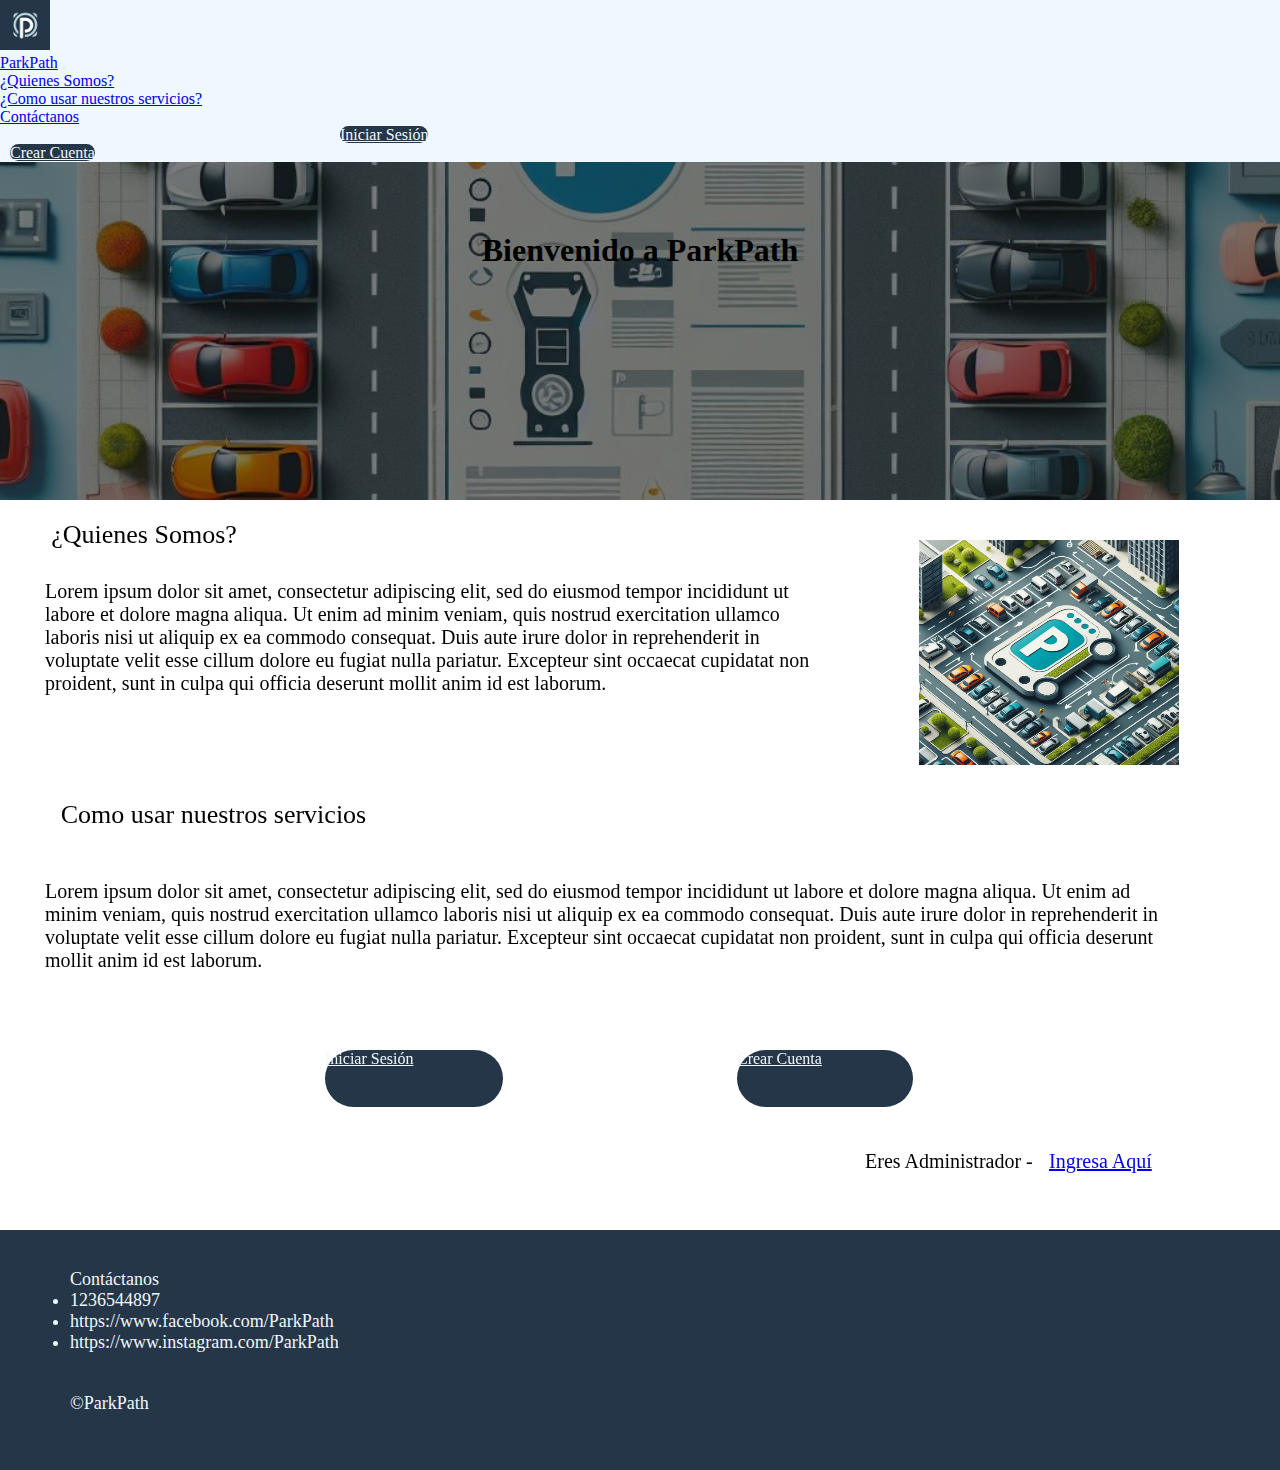
<file: index.html>
<!DOCTYPE html>
<html lang="es">
<head>
    <meta charset="UTF-8">
    <meta name="viewport" content="width=device-width, initial-scale=1.0">
    <title>ParkPath</title>
    <link href="https://cdn.jsdelivr.net/npm/bootstrap@5.3.2/dist/css/bootstrap.min.css" rel="stylesheet" integrity="sha384-T3c6CoIi6uLrA9TneNEoa7RxnatzjcDSCmG1MXxSR1GAsXEV/Dwwykc2MPK8M2HN" crossorigin="anonymous">
    <link rel="stylesheet" href="./assets/css/styles.css">
</head>
<body>
    <!------------------------------Nav Bar ----------------------------------->  
    <div class="Navbar">

        <nav class="navbar navbar-expand-lg bg-body-tertiary">
            <div class="container-fluid">
                <div class="marca">
                    <img src="./assets/dist/img/logo.jfif" class="Logo" alt="Logo ParkPath">
                </div>   
                <a class="navbar-brand" href="./index.html">ParkPath</a>
                <button class="navbar-toggler" type="button" data-bs-toggle="collapse" data-bs-target="#navbarNav" aria-controls="navbarNav" aria-expanded="false" aria-label="Toggle navigation">
                    <span class="navbar-toggler-icon"></span>
                </button>
                <div class="collapse navbar-collapse" id="navbarNav">
                    <ul class="navbar-nav">
                    <li class="nav-item">
                        <a class="nav-link active" aria-current="page" href="#¿Quienes">¿Quienes Somos?</a>
                    </li>
                    <li class="nav-item">
                        <a class="nav-link" href="#servicios">¿Como usar nuestros servicios?</a>
                    </li>
                    <li class="nav-item">
                        <a class="nav-link" href="#contactanos">Contáctanos</a>
                    </li>
                    <li>
                        <a id="buton" class="btn btn-primary" href="./pages/iniciarsesion.html" role="button">Iniciar Sesión</a>

                    </li>
                    <li>
                        <a id="buton2" class="btn btn-primary" href="./views/registrarClientes.html" role="button">Crear Cuenta</a>                    
                    </li>
                    </ul>
                </div>
            </div>
        </nav>
    </div>
 <!-------------------------------------------Banner------------------------------------------>
    <section id="hero"> 
        <h1>Bienvenido a ParkPath</h1>
    </section>
<!-------------------------------------QUIENES SOMOS--------------------------------->
    <section id="¿Quienes">
        <div class="titulo">¿Quienes Somos?</div>
        <div class="texto">Lorem ipsum dolor sit amet, consectetur adipiscing elit, sed do eiusmod tempor incididunt ut labore et dolore magna aliqua. Ut enim ad minim veniam, quis nostrud exercitation ullamco laboris 
            nisi ut aliquip ex ea commodo consequat. Duis aute irure dolor in reprehenderit in voluptate velit esse cillum dolore eu fugiat nulla pariatur. Excepteur sint occaecat cupidatat non proident, sunt in culpa qui officia deserunt mollit anim id est laborum.</div>
        <img class="imagenquien" src="./assets/dist/img/quienessomos.jfif" alt="¿Quienes somos?"/>
    </section>    
<!-----------------------------------------Servicios--------------------------------------->
    <section id="servicios">
        <div class="tituloc">Como usar nuestros servicios</div>
        <div class="textoc">Lorem ipsum dolor sit amet, consectetur adipiscing elit, sed do eiusmod tempor incididunt ut labore et dolore magna aliqua. Ut enim ad minim veniam, quis nostrud exercitation ullamco laboris nisi ut aliquip ex ea commodo consequat. Duis aute irure dolor in reprehenderit in voluptate velit esse 
            cillum dolore eu fugiat nulla pariatur. Excepteur sint occaecat cupidatat non proident, sunt in culpa qui officia deserunt mollit anim id est laborum.</div>
            <a id="opcion" class="btn btn-primary" href="./pages/iniciarsesion.html" role="button">Iniciar Sesión</a>
            <a id="opcionc" class="btn btn-primary" href="./views/registrarClientes.html" role="button">Crear Cuenta</a>                    </li>

        <div class="textos">Eres Administrador - </div>
        <div class="link">
            <a class="icon-link" href="./views/registrarAdministradores.html">
            Ingresa Aquí
            <svg class="bi" aria-hidden="true"> <use xlink:href="./views/registrarAdministradores.html"></use></svg>
          </a></div>
    </section>   
<!----------------------------------------Footer------------------------------------------------>        
    <footer class="footer" id="contactanos">
        <div class="tituloco">Contáctanos<br>
        <li>
            1236544897
        </li>
        <li>
            https://www.facebook.com/ParkPath
        </li>
        <li>
            https://www.instagram.com/ParkPath
        </li>
        </div>
        <p class="tituloco">&copy;ParkPath</p>
    </footer> 
</body>
    <script src="https://cdn.jsdelivr.net/npm/bootstrap@5.3.2/dist/js/bootstrap.bundle.min.js" integrity="sha384-C6RzsynM9kWDrMNeT87bh95OGNyZPhcTNXj1NW7RuBCsyN/o0jlpcV8Qyq46cDfL" crossorigin="anonymous"></script>
</html>
</file>
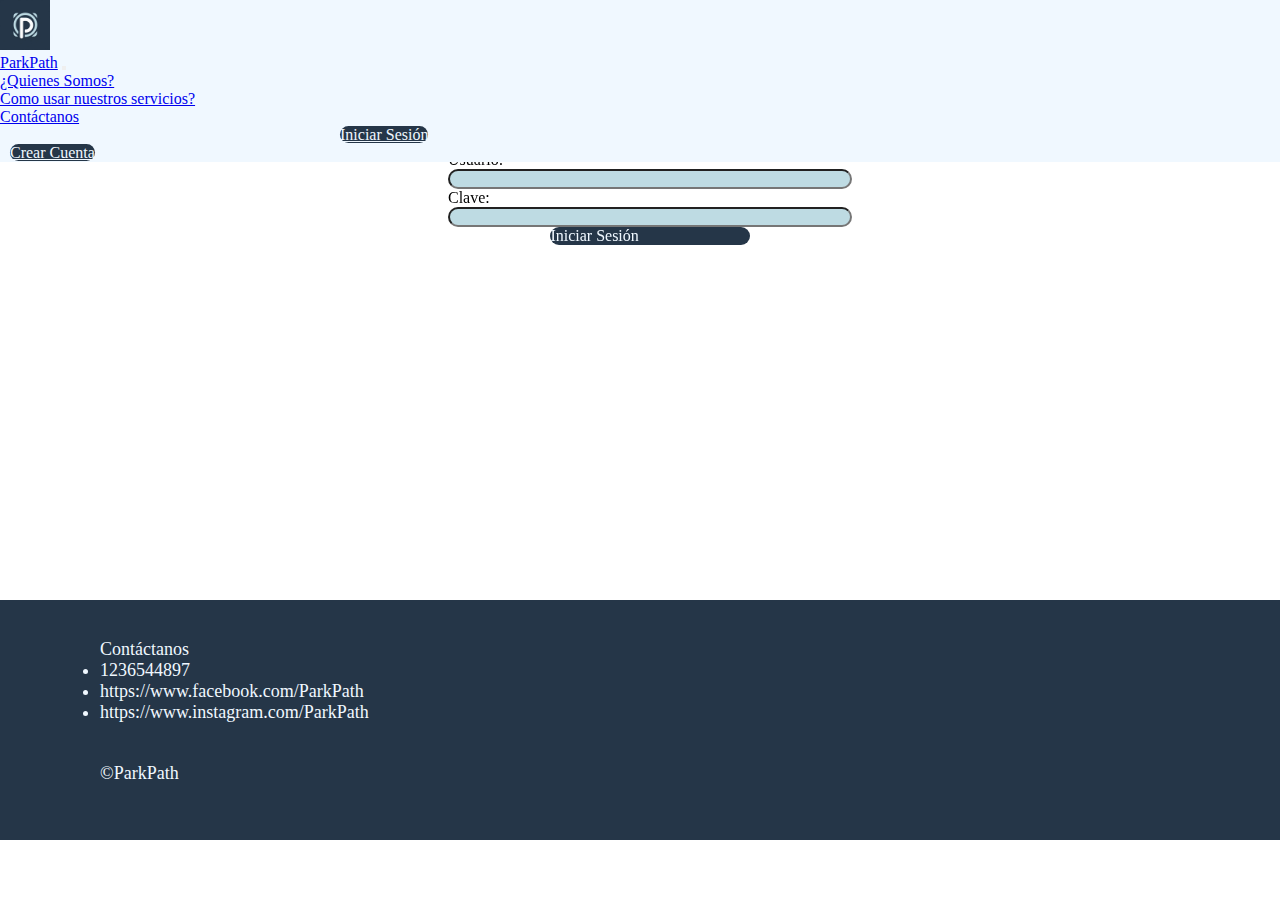
<file: pages/iniciarsesion.html>
<!DOCTYPE html>
<html lang="es">
<head>
    <meta charset="UTF-8">
    <meta name="viewport" content="width=device-width, initial-scale=1.0">
    <title>ParkPath</title>
    <link href="https://cdn.jsdelivr.net/npm/bootstrap@5.3.2/dist/css/bootstrap.min.css" rel="stylesheet" integrity="sha384-T3c6CoIi6uLrA9TneNEoa7RxnatzjcDSCmG1MXxSR1GAsXEV/Dwwykc2MPK8M2HN" crossorigin="anonymous">
    <link rel="stylesheet" href="../assets/css/styles.css">
</head>
<body>
    <!------------------------------Nav Bar ----------------------------------->  
    <div class="Navbar">

        <nav class="navbar navbar-expand-lg bg-body-tertiary">
            <div class="container-fluid">
                <div class="marca">
                    <img src="../assets/dist/img/logo.jfif" class="Logo" alt="Logo ParkPath">
                </div>   
                <a class="navbar-brand" href="../index.html">ParkPath</a>
                <button class="navbar-toggler" type="button" data-bs-toggle="collapse" data-bs-target="#navbarNav" aria-controls="navbarNav" aria-expanded="false" aria-label="Toggle navigation">
                    <span class="navbar-toggler-icon"></span>
                </button>
                <div class="collapse navbar-collapse" id="navbarNav">
                    <ul class="navbar-nav">
                    <li class="nav-item">
                        <a class="nav-link active" aria-current="page" href="../index.html">¿Quienes Somos?</a>
                    </li>
                    <li class="nav-item">
                        <a class="nav-link" href="../index.html">Como usar nuestros servicios?</a>
                    </li>
                    <li class="nav-item">
                        <a class="nav-link" href="../index.html">Contáctanos</a>
                    </li>
                    <li>
                        <a id="buton" class="btn btn-primary" href="./iniciarsesion.html" role="button">Iniciar Sesión</a>
                    </li>
                    <li>
                        <a id="buton2" class="btn btn-primary" href="../views/registrarClientes.html" role="button">Crear Cuenta</a>                    </li>
                    </li>
                    </ul>
                </div>
            </div>
        </nav>
    </div>

<!----------------------Formulario------------------------------------------------>

    <form action="../controllers/insertarClientes.php" method="POST"><p class="value">Iniciar Sesión</p><br>
            
        <label for="usuario">Usuario:</label><br>
        <input class="label"type="text" id="usuario" name="usuario" required><br>

        <label for="clave">Clave:</label><br>
        <input class="label" type="password" id="clave" name="clave" required><br>
        
<!---------------------Duda boton--------------------------------------------->
            <a  type="submit" class="boton" href="../pages/menuprincipal.html" role="button" style="text-decoration: none; justify-content: center; align-items: center;"><p class="inicio">Iniciar Sesión</p></a>                    </li>
    </form>



<!----------------------------------------Footer------------------------------------------------>        
    <footer id="footer2">
        <div class="tituloco">Contáctanos<br>
        <li>
            1236544897
        </li>
        <li>
            https://www.facebook.com/ParkPath
        </li>
        <li>
            https://www.instagram.com/ParkPath
        </li>
        </div>
        <p class="tituloco">&copy;ParkPath</p>
    </footer> 
</body>
    <script src="https://cdn.jsdelivr.net/npm/bootstrap@5.3.2/dist/js/bootstrap.bundle.min.js" integrity="sha384-C6RzsynM9kWDrMNeT87bh95OGNyZPhcTNXj1NW7RuBCsyN/o0jlpcV8Qyq46cDfL" crossorigin="anonymous"></script>
</html>
</file>
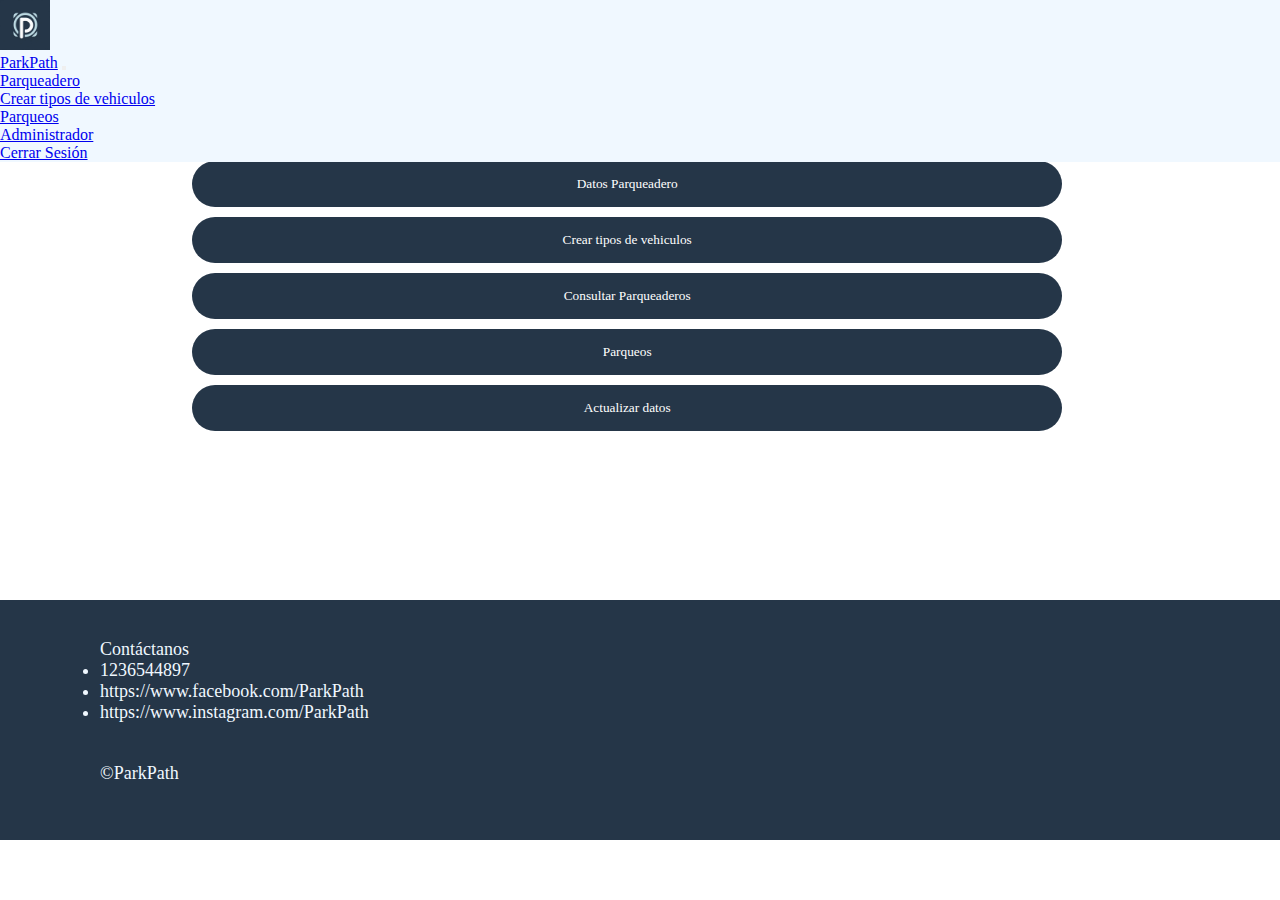
<file: pages/menupriadmin.html>
<!DOCTYPE html>
<html lang="es">
<head>
    <meta charset="UTF-8">
    <meta name="viewport" content="width=device-width, initial-scale=1.0">
    <title>ParkPath</title>
    <link href="https://cdn.jsdelivr.net/npm/bootstrap@5.3.2/dist/css/bootstrap.min.css" rel="stylesheet" integrity="sha384-T3c6CoIi6uLrA9TneNEoa7RxnatzjcDSCmG1MXxSR1GAsXEV/Dwwykc2MPK8M2HN" crossorigin="anonymous">
    <link rel="stylesheet" href="../assets/css/styles.css">
</head>
<body>
<!------------------------------Nav Bar ----------------------------------->  
<div class="Navbar">
    <nav class="navbar navbar-expand-lg bg-body-tertiary">
        <div class="container-fluid">
            <div class="marca">
                <img src="../assets/dist/img/logo.jfif" class="Logo" alt="Logo ParkPath">
            </div>   
            <a class="navbar-brand" href="../index.html">ParkPath</a>
            <button class="navbar-toggler" type="button" data-bs-toggle="collapse" data-bs-target="#navbarNav" aria-controls="navbarNav" aria-expanded="false" aria-label="Toggle navigation">
                <span class="navbar-toggler-icon"></span>
            </button>
            <div class="collapse navbar-collapse" id="navbarNav">
                <ul class="navbar-nav">
                    <li class="nav-item">
                        <a class="nav-link active" aria-current="page" href="../views/mostrarParqueaderos.php">Parqueadero</a>
                    </li>
                    <li class="nav-item">
                        <a class="nav-link" href="../views/registrarTipoVehiculos.html">Crear tipos de vehiculos</a>
                    </li>
                    <li class="nav-item">
                        <a class="nav-link" href="../views/registrarParqueos.php">Parqueos</a>
                    </li>
                </ul>
            </div>
            
            <!-- Contenedor para los elementos separados -->
            <div class="d-flex">
                <ul class="navbar-nav ms-auto">
                    <li class="nav-item">
                        <a class="nav-link" href="../views/mostrarAdministradores.php">Administrador</a>
                    </li>
                    <li class="nav-item">
                        <a class="nav-link" href="../index.html">Cerrar Sesión</a>
                    </li>
                </ul>
            </div>
            
            
        </div>
    </nav>
</div>
    

<!----------------------menu principal------------------------------------------------>
    <section class="menup">
        <p class="value">Menu Principal</p>
        <div class="menu">
            <button onclick="window.location.href='../views/mostrarParqueaderos.php'">Datos Parqueadero</button>
            <button onclick="window.location.href='../views/registrarTipoVehiculos.html'">Crear tipos de vehiculos</button>
            <button onclick="window.location.href='../views/mostrarParqueaderos.php'">Consultar Parqueaderos</button>
            <button onclick="location.href='../views/mostrarParqueos.php'">Parqueos</button>
            <button onclick="location.href='../views/mostrarAdministradores.php'">Actualizar datos</button>


          </div>
    </section>
<!----------------------------------------Footer------------------------------------------------>        
    <footer id="footer2">
        <div class="tituloco">Contáctanos<br>
        <li>
            1236544897
        </li>
        <li>
            https://www.facebook.com/ParkPath
        </li>
        <li>
            https://www.instagram.com/ParkPath
        </li>
        </div>
        <p class="tituloco">&copy;ParkPath</p>
    </footer> 
</body>
    <script src="https://cdn.jsdelivr.net/npm/bootstrap@5.3.2/dist/js/bootstrap.bundle.min.js" integrity="sha384-C6RzsynM9kWDrMNeT87bh95OGNyZPhcTNXj1NW7RuBCsyN/o0jlpcV8Qyq46cDfL" crossorigin="anonymous"></script>
</html>
</file>
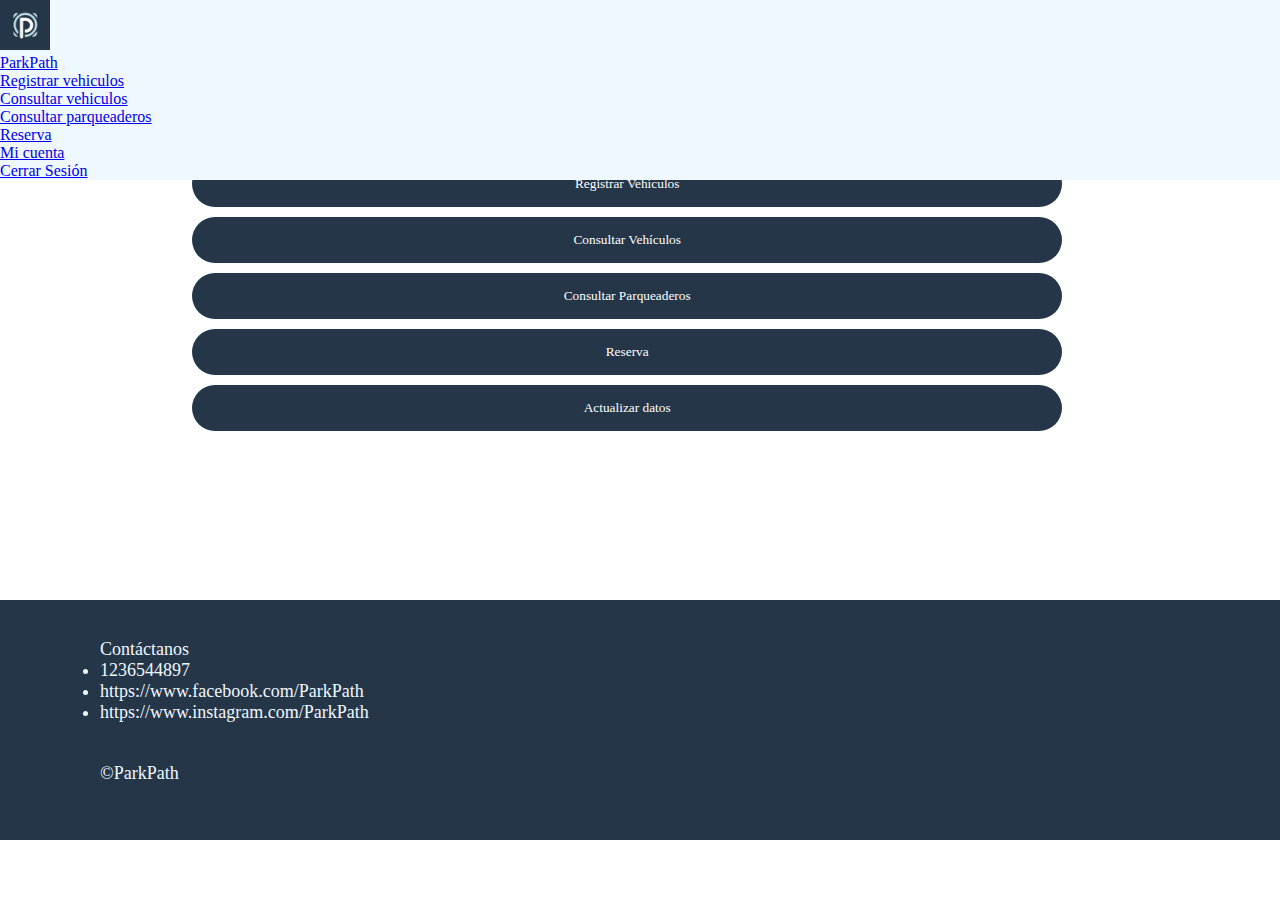
<file: pages/menuprincipal.html>
<!DOCTYPE html>
<html lang="es">
<head>
    <meta charset="UTF-8">
    <meta name="viewport" content="width=device-width, initial-scale=1.0">
    <title>ParkPath</title>
    <link href="https://cdn.jsdelivr.net/npm/bootstrap@5.3.2/dist/css/bootstrap.min.css" rel="stylesheet" integrity="sha384-T3c6CoIi6uLrA9TneNEoa7RxnatzjcDSCmG1MXxSR1GAsXEV/Dwwykc2MPK8M2HN" crossorigin="anonymous">
    <link rel="stylesheet" href="../assets/css/styles.css">
</head>
<body>
    <!------------------------------Nav Bar ----------------------------------->  
    <div class="Navbar">
        <nav class="navbar navbar-expand-lg bg-body-tertiary">
            <div class="container-fluid">
                <div class="marca">
                    <img src="../assets/dist/img/logo.jfif" class="Logo" alt="Logo ParkPath">
                </div>   
                <a class="navbar-brand" href="../index.html">ParkPath</a>
                <button class="navbar-toggler" type="button" data-bs-toggle="collapse" data-bs-target="#navbarNav" aria-controls="navbarNav" aria-expanded="false" aria-label="Toggle navigation">
                    <span class="navbar-toggler-icon"></span>
                </button>
                <div class="collapse navbar-collapse" id="navbarNav">
                    <ul class="navbar-nav">
                        <li class="nav-item">
                            <a class="nav-link active" aria-current="page" href="../views/registrarVehiculos.php">Registrar vehiculos</a>
                        </li>
                        <li class="nav-item">
                            <a class="nav-link" href="../views/mostrarVehiculos.php">Consultar vehiculos</a>
                        </li>
                        <li class="nav-item">
                            <a class="nav-link" href="../views/mostrarParqueaderos.php">Consultar parqueaderos</a>
                        </li>
                        <li class="nav-item">
                            <a class="nav-link active" aria-current="page" href="../views/registrarReservas.php">Reserva</a>
                        </li>
                    </ul>
                </div>
                
                <!-- Contenedor para los elementos separados -->
                <div class="d-flex">
                    <ul class="navbar-nav ms-auto">
                        <li class="nav-item">
                            <a class="nav-link" href="./actualizadatos.html">Mi cuenta</a>
                        </li>
                        <li class="nav-item">
                            <a class="nav-link" href="../index.html">Cerrar Sesión</a>
                        </li>
                    </ul>
                </div>
                
                
            </div>
        </nav>
    </div>
    

<!----------------------menu principal------------------------------------------------>
    <section class="menup">
        <p class="value">Menu Principal</p>
        <div class="menu">
            <button onclick="window.location.href='../views/registrarVehiculos.php'">Registrar Vehículos</button>
            <button onclick="window.location.href='../views/mostrarVehiculos.php'">Consultar Vehículos</button>
            <button onclick="window.location.href='../views/mostrarParqueaderos.php'">Consultar Parqueaderos</button>
            <button onclick="location.href='../views/registrarReservas.php'">Reserva</button>
            <button onclick="location.href='../views/mostrarClientes.php'">Actualizar datos</button>

            <!-- Agrega más botones según necesites -->
          </div>
    </section>
<!----------------------------------------Footer------------------------------------------------>        
    <footer id="footer2">
        <div class="tituloco">Contáctanos<br>
        <li>
            1236544897
        </li>
        <li>
            https://www.facebook.com/ParkPath
        </li>
        <li>
            https://www.instagram.com/ParkPath
        </li>
        </div>
        <p class="tituloco">&copy;ParkPath</p>
    </footer> 
</body>
    <script src="https://cdn.jsdelivr.net/npm/bootstrap@5.3.2/dist/js/bootstrap.bundle.min.js" integrity="sha384-C6RzsynM9kWDrMNeT87bh95OGNyZPhcTNXj1NW7RuBCsyN/o0jlpcV8Qyq46cDfL" crossorigin="anonymous"></script>
</html>
</file>
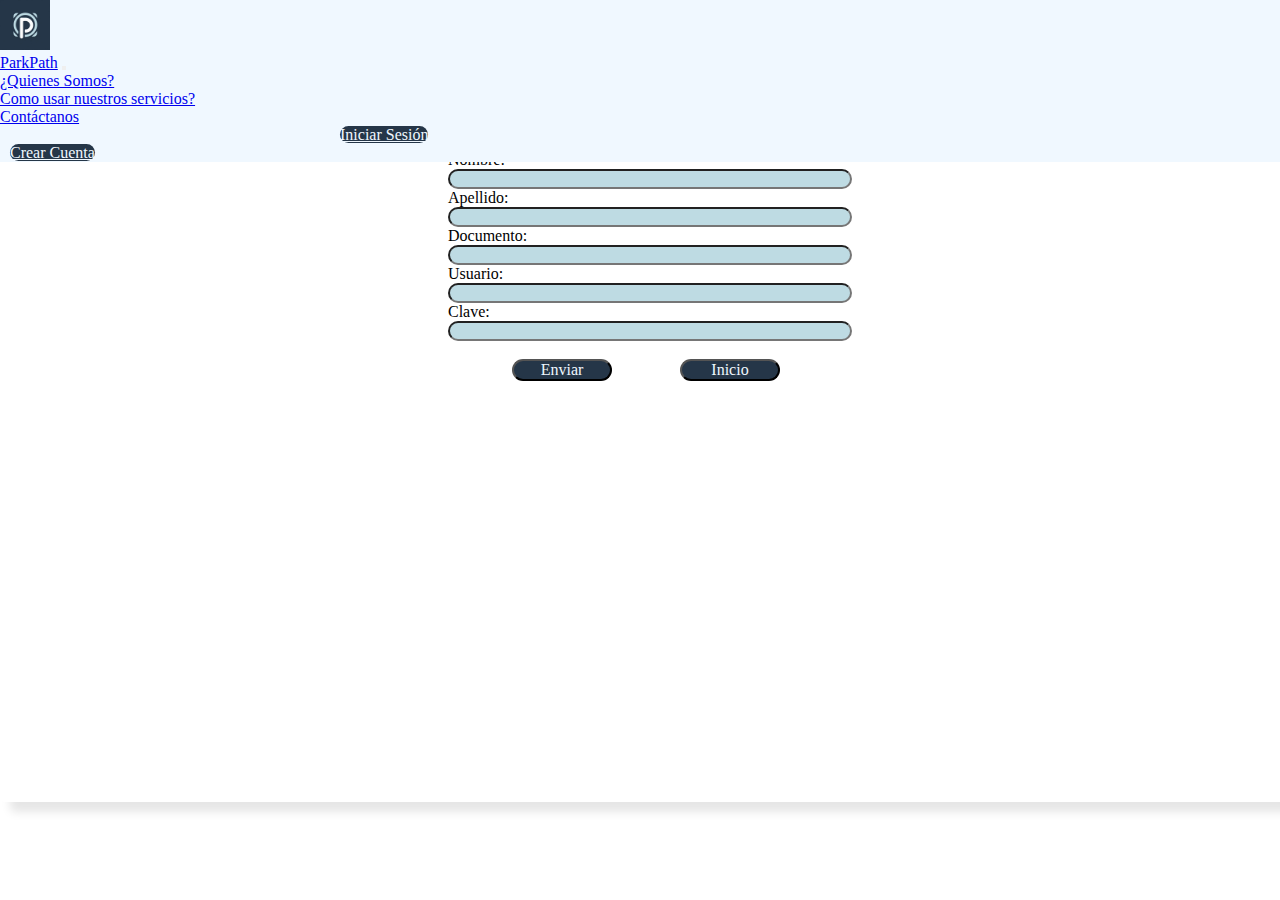
<file: views/registrarAdministradores.html>
<!DOCTYPE html>
<html lang="es">
<head>
    <meta charset="UTF-8">
    <meta name="viewport" content="width=device-width, initial-scale=1.0">
    <title>Formulario de Registro</title>
    <link href="https://cdn.jsdelivr.net/npm/bootstrap@5.3.2/dist/css/bootstrap.min.css" rel="stylesheet" integrity="sha384-T3c6CoIi6uLrA9TneNEoa7RxnatzjcDSCmG1MXxSR1GAsXEV/Dwwykc2MPK8M2HN" crossorigin="anonymous">
    <link rel="stylesheet" href="../assets/css/styles.css">
</head>
<body>
    <!------------------------------Nav Bar ----------------------------------->  
    <div class="Navbar">

        <nav class="navbar navbar-expand-lg bg-body-tertiary">
            <div class="container-fluid">
                <div class="marca">
                    <img src="../assets/dist/img/logo.jfif" class="Logo" alt="Logo ParkPath">
                </div>   
                <a class="navbar-brand" href="../index.html">ParkPath</a>
                <button class="navbar-toggler" type="button" data-bs-toggle="collapse" data-bs-target="#navbarNav" aria-controls="navbarNav" aria-expanded="false" aria-label="Toggle navigation">
                    <span class="navbar-toggler-icon"></span>
                </button>
                <div class="collapse navbar-collapse" id="navbarNav">
                    <ul class="navbar-nav">
                    <li class="nav-item">
                        <a class="nav-link active" aria-current="page" href="../index.html">¿Quienes Somos?</a>
                    </li>
                    <li class="nav-item">
                        <a class="nav-link" href="../index.html">Como usar nuestros servicios?</a>
                    </li>
                    <li class="nav-item">
                        <a class="nav-link" href="../index.html">Contáctanos</a>
                    </li>
                    <li>
                        <a id="buton" class="btn btn-primary" href="../pages/iniciarsesion.html" role="button">Iniciar Sesión</a>
                    </li>
                    <li>
                        <a id="buton2" class="btn btn-primary" href="./registrarClientes.html" role="button">Crear Cuenta</a>                    </li>
                    </li>
                    </ul>
                </div>
            </div>
        </nav>
    </div>

<form action="../controllers/insertarAdministradores.php" method="POST"><p class="value">Registro Administrador</p><br>
    <label for="nombre">Nombre:</label><br>
    <input class="label" type="text" id="nombre" name="nombre" required><br>

    <label for="apellido">Apellido:</label><br>
    <input class="label" type="text" id="apellido" name="apellido" required><br>

    <label for="documento">Documento:</label><br>
    <input class="label" type="text" id="documento" name="documento" required><br>

    <label for="usuario">Usuario:</label><br>
    <input class="label" type="email" id="usuario" name="usuario" required pattern="[a-zA-Z0-9._%+-]+@[a-zA-Z0-9.-]+\.[a-zA-Z]{2,}$"><br>

    <label for="clave">Clave:</label><br>
    <input class="label" type="password" id="clave" name="clave" required><br>

    <br><input class="btn" type="submit" value="Enviar">
    
    <button class="btn" onclick="window.location.href='../index.html'">Inicio</button>

</form>
</body>
</html>
</file>
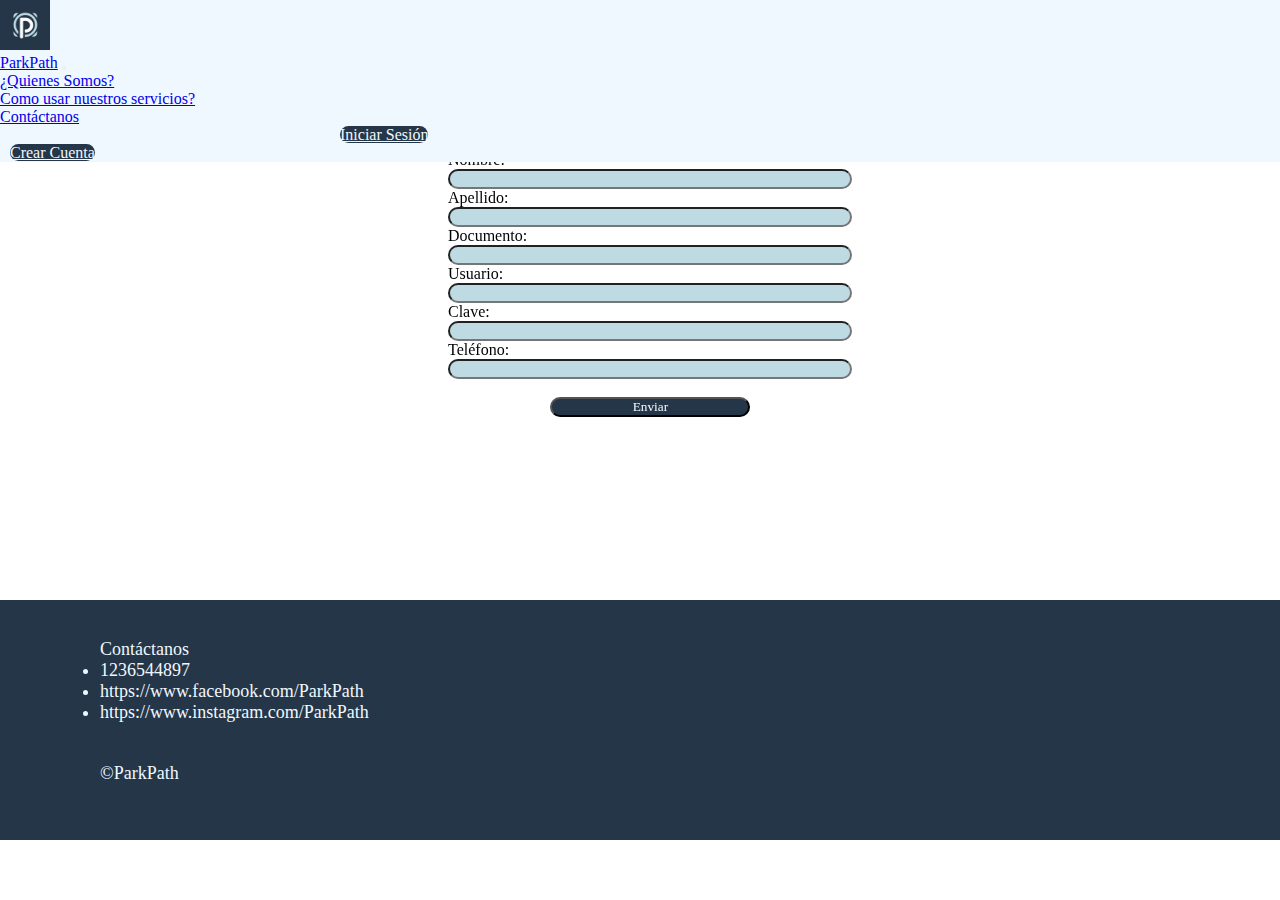
<file: views/registrarClientes.html>
<!DOCTYPE html>
<html lang="es">
<head>
    <meta charset="UTF-8">
    <meta name="viewport" content="width=device-width, initial-scale=1.0">
    <title>ParkPath</title>
    <link href="https://cdn.jsdelivr.net/npm/bootstrap@5.3.2/dist/css/bootstrap.min.css" rel="stylesheet" integrity="sha384-T3c6CoIi6uLrA9TneNEoa7RxnatzjcDSCmG1MXxSR1GAsXEV/Dwwykc2MPK8M2HN" crossorigin="anonymous">
    <link rel="stylesheet" href="../assets/css/styles.css">
</head>
<body>
    <!------------------------------Nav Bar ----------------------------------->  
    <div class="Navbar">

        <nav class="navbar navbar-expand-lg bg-body-tertiary">
            <div class="container-fluid">
                <div class="marca">
                    <img src="../assets/dist/img/logo.jfif" class="Logo" alt="Logo ParkPath">
                </div>   
                <a class="navbar-brand" href="../index.html">ParkPath</a>
                <button class="navbar-toggler" type="button" data-bs-toggle="collapse" data-bs-target="#navbarNav" aria-controls="navbarNav" aria-expanded="false" aria-label="Toggle navigation">
                    <span class="navbar-toggler-icon"></span>
                </button>
                <div class="collapse navbar-collapse" id="navbarNav">
                    <ul class="navbar-nav">
                    <li class="nav-item">
                        <a class="nav-link active" aria-current="page" href="../index.html">¿Quienes Somos?</a>
                    </li>
                    <li class="nav-item">
                        <a class="nav-link" href="../index.html">Como usar nuestros servicios?</a>
                    </li>
                    <li class="nav-item">
                        <a class="nav-link" href="../index.html">Contáctanos</a>
                    </li>
                    <li>
                        <a id="buton" class="btn btn-primary" href="../pages/iniciarsesion.html" role="button">Iniciar Sesión</a>
                    </li>
                    <li>
                        <a id="buton2" class="btn btn-primary" href="./registrarClientes.html" role="button">Crear Cuenta</a>                    </li>
                    </li>
                    </ul>
                </div>
            </div>
        </nav>
    </div>

<!----------------------Formulario------------------------------------------------>

    <form action="../controllers/insertarClientes.php" method="POST"><p class="value">Crear Cuenta</p><br>
            
            <label for="nombre">Nombre:</label><br>
            <input class="label" type="text" id="nombre" name="nombre" required><br>

            <label for="apellido">Apellido:</label><br>
            <input class="label" type="text" id="apellido" name="apellido" required><br>

            <label for="documento">Documento:</label><br>
            <input class="label" type="text" id="documento" name="documento" required><br>

            <label for="usuario">Usuario:</label><br>
            <input class="label"type="text" id="usuario" name="usuario" required><br>

            <label for="clave">Clave:</label><br>
            <input class="label" type="password" id="clave" name="clave" required><br>

            <label for="telefono">Teléfono:</label><br>
            <input class="label" type="tel" id="telefono" name="telefono" required><br><br>
<!-----------------------------------------Duda Boton original----------------------------->
            <input type="submit" class="boton" value="Enviar">
    </form>

<!----------------------------------------Footer------------------------------------------------>        
    <footer id="footer2">
        <div class="tituloco">Contáctanos<br>
        <li>
            1236544897
        </li>
        <li>
            https://www.facebook.com/ParkPath
        </li>
        <li>
            https://www.instagram.com/ParkPath
        </li>
        </div>
        <p class="tituloco">&copy;ParkPath</p>
    </footer> 
</body>
    <script src="https://cdn.jsdelivr.net/npm/bootstrap@5.3.2/dist/js/bootstrap.bundle.min.js" integrity="sha384-C6RzsynM9kWDrMNeT87bh95OGNyZPhcTNXj1NW7RuBCsyN/o0jlpcV8Qyq46cDfL" crossorigin="anonymous"></script>
</html>









<!-----------

<!DOCTYPE html>
<html lang="es">
<head>
    <meta charset="UTF-8">
    <meta name="viewport" content="width=device-width, initial-scale=1.0">
    <title>Formulario de Registro</title>
    <link rel="stylesheet" href="../assets/css/styles.css">
</head>
<body>

<h1>Formulario de Registro<br>Clientes</h1>

<form action="../controllers/insertarClientes.php" method="POST">
    <label for="nombre">Nombre:</label>
    <input type="text" id="nombre" name="nombre" required><br>

    <label for="apellido">Apellido:</label>
    <input type="text" id="apellido" name="apellido" required><br>

    <label for="documento">Documento:</label>
    <input type="text" id="documento" name="documento" required><br>

    <label for="usuario">Usuario:</label>
    <input type="email" id="usuario" name="usuario" required>

    <label for="clave">Clave:</label>
    <input type="password" id="clave" name="clave" required><br>

    <label for="telefono">Teléfono:</label>
    <input type="tel" id="telefono" name="telefono" required><br>

   

    <button class="inicio" onclick="window.location.href='../index.html'">Inicio</button>
</form>
</body>
</html>

















--->
</file>
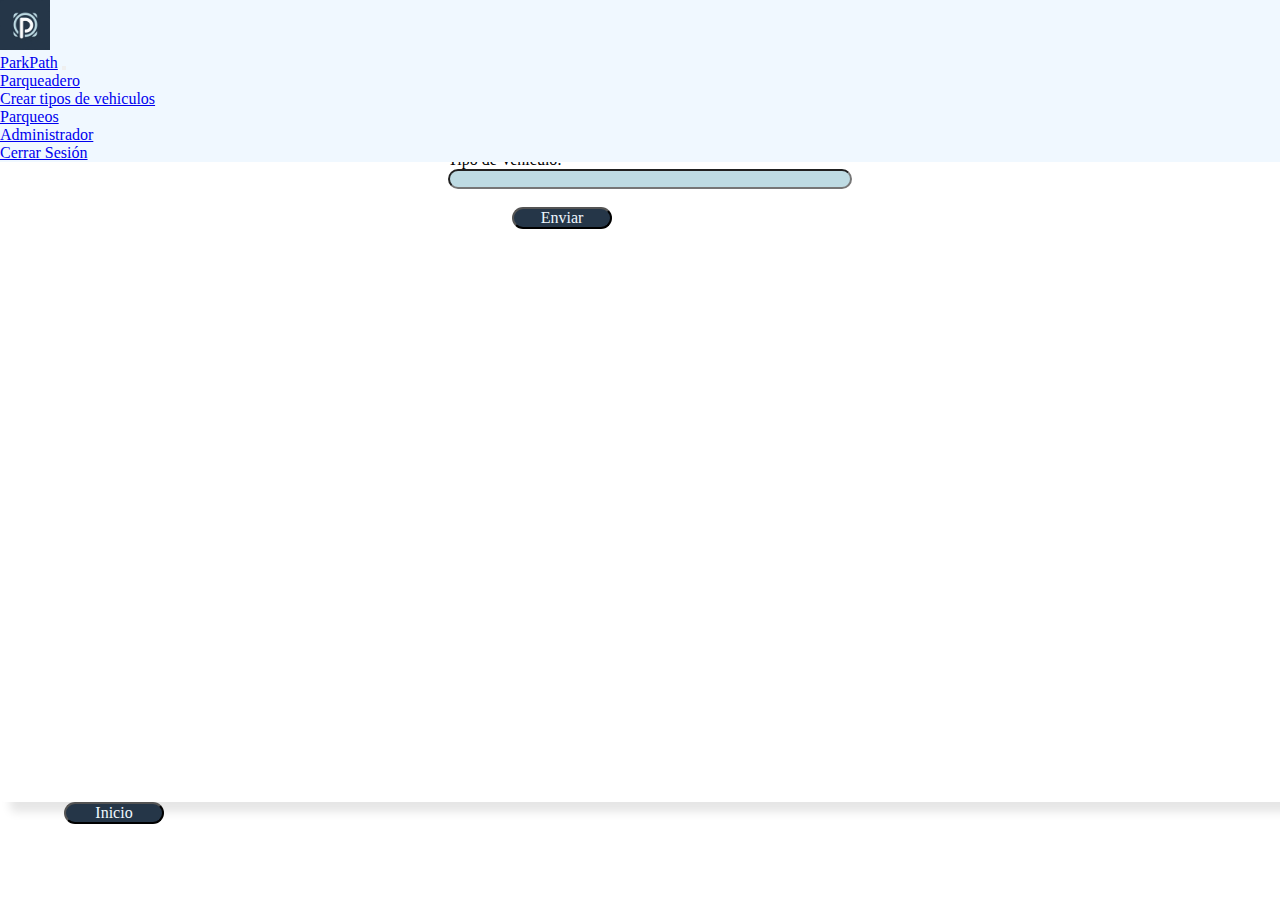
<file: views/registrarTipoVehiculos.html>
<!DOCTYPE html>
<html lang="es">
<head>
    <meta charset="UTF-8">
    <meta name="viewport" content="width=device-width, initial-scale=1.0">
    <title>Formulario de Registro</title>    
    <link href="https://cdn.jsdelivr.net/npm/bootstrap@5.3.2/dist/css/bootstrap.min.css" rel="stylesheet" integrity="sha384-T3c6CoIi6uLrA9TneNEoa7RxnatzjcDSCmG1MXxSR1GAsXEV/Dwwykc2MPK8M2HN" crossorigin="anonymous">
    <link rel="stylesheet" href="../assets/css/styles.css">
</head>
<body>
<!------------------------------Nav Bar ----------------------------------->  
<div class="Navbar">
    <nav class="navbar navbar-expand-lg bg-body-tertiary">
        <div class="container-fluid">
            <div class="marca">
                <img src="../assets/dist/img/logo.jfif" class="Logo" alt="Logo ParkPath">
            </div>   
            <a class="navbar-brand" href="../index.html">ParkPath</a>
            <button class="navbar-toggler" type="button" data-bs-toggle="collapse" data-bs-target="#navbarNav" aria-controls="navbarNav" aria-expanded="false" aria-label="Toggle navigation">
                <span class="navbar-toggler-icon"></span>
            </button>
            <div class="collapse navbar-collapse" id="navbarNav">
                <ul class="navbar-nav">
                    <li class="nav-item">
                        <a class="nav-link active" aria-current="page" href="../views/mostrarParqueaderos.php">Parqueadero</a>
                    </li>
                    <li class="nav-item">
                        <a class="nav-link" href="../views/registrarTipoVehiculos.html">Crear tipos de vehiculos</a>
                    </li>
                    <li class="nav-item">
                        <a class="nav-link" href="../views/registrarParqueos.php">Parqueos</a>
                    </li>
                </ul>
            </div>
            
            <!-- Contenedor para los elementos separados -->
            <div class="d-flex">
                <ul class="navbar-nav ms-auto">
                    <li class="nav-item">
                        <a class="nav-link" href="../views/mostrarAdministradores.php">Administrador</a>
                    </li>
                    <li class="nav-item">
                        <a class="nav-link" href="../index.html">Cerrar Sesión</a>
                    </li>
                </ul>
            </div>
            
            
        </div>
    </nav>
</div>
    



<form action="../controllers/insertarTipoVehiculos.php" method="POST"><p class="value">Registrar tipos de vehiculos</p><br>
    <label for="vehiculoTvehiculoT">Tipo de Vehiculo:</label><br>
    <input class="label" type="text" id="vehiculoT" name="vehiculoT" required><br>

    <br><input class="btn" type="submit" value="Enviar">
</form>

<button class="btn" onclick="window.location.href='../pages/menupriadmin.html'">Inicio</button>

</body>
</html>
</file>
<file: assets/css/styles.css>
*{
    margin: 0%;
    padding: 0%;
    font-family: Inter; 

}
/*****************************************NavbAR************************************/
.Logo{
    width: 50px;
    height: 50px;
}
.Navbar{
    background-color: rgb(245,245,245);
    position: absolute; z-index: 1;  
    justify-content: space-between;
    width: 100%;
    position: fixed;
    background-color: aliceblue;
}

#buton{
    margin-left: 340px;
    background: #253648; 
    border-radius: 80px; 
}
#buton2{
    margin-left: 10px;
    background: #253648; 
    border-radius: 80px; 
}
/***********************************Banner**************************************/
#hero{
    display: flex;
    align-items: center;
    justify-content: center;
    text-align: center;
    flex-direction: column;
    height: 500px;
    background-image: linear-gradient(
        0deg,
        rgba(0,0,0,0.5),
        rgba(0,0,0,0.5)
    )
    ,url("../dist/img/banner.jfif");
    background-repeat: no-repeat;
    background-size: cover;
    background-position: center center;
}

#hero h1{
    color: black;
}

/****************************Quienes Somos*****************************************/
.titulo{
    width: 348px; 
    height: 33px; 
    left: -30px; 
    top: 520px; 
    position: absolute; 
    text-align: center; 
    color: black; 
    font-size: 26px; 
    font-weight: 400;
    word-wrap: break-word"
}
.texto{
 
    width:778px; 
    height: 122px; 
    left: 45px; 
    top: 580px; 
    position:absolute;
    color: black; 
    font-size: 20px; 
    font-family: Inter; 
    font-weight: 400; 
    word-wrap: break-word"
}
.imagenquien{
    width: 260px;
    height: 225px; 
    left: 919px; 
    top: 540px; 
    position: absolute;
}
/************************************Servicios************************************/
.tituloc{
    width: 597px; 
    height: 33px; 
    left: -85px; 
    top: 800px; 
    position: absolute; 
    text-align: center; 
    color: black; 
    font-size: 26px; 
    font-family: Inter; 
    font-weight: 400; 
    word-wrap: break-word;
}

.textoc{
    width: 1134px; 
    height: 122px; 
    left: 45px; 
    top: 880px; 
    position: absolute; 
    color: black; 
    font-size: 20px; 
    font-family: Inter; 
    font-weight: 400; 
    word-wrap: break-word;
}
#opcion{
    width: 178px; 
    height: 57px; 
    left: 261px; 
    top: 1050px; 
    position: absolute; 
    mix-blend-mode: multiply; 
    background: #253648; 
    border-radius: 80px; 

}
#opcionc{
   width: 176px; 
   height: 57px; 
   left: 673px; 
   top: 1050px; 
   position: absolute; 
   mix-blend-mode: multiply; 
   background: #253648; 
   border-radius: 80px; 
}
.textos{
    left: 865px; 
    top: 1150px; 
    position: absolute; 
    color: black; 
    font-size: 20px; 
    font-weight: 400; 
    word-wrap: break-word;
}
.link{
    left: 1049px; 
    top: 1150px; 
    position: absolute; 
    color: #253648; 
    font-size: 20px; 
    font-weight: 400; 
    word-wrap: break-word;
}

/******************************************Crear Cuenta formulario****************************/
.value{
    font-size: 26px;
    color: #253648;
    font-family: Verdana, Geneva, Tahoma, sans-serif;
}
form {
    font-size: 16px;
    padding-left: 35%;
    align-items: center;
    justify-content: space-between;
    height: 700px;
    border-radius: 5px;
    box-shadow: 10px 10px 10px rgba(0, 0, 0, 0.1);
    width: 100%;
    padding-top:8%;
}

.label{
    width: 400px;
    height: auto;
    background-color: #BEDBE3;
    border-radius: 40px;
    border-color: 1px #253648;
}

.boton{
    
    color: aliceblue;
    width: 200px;
    height: auto;
    position: absolute; 
    mix-blend-mode: multiply; 
    background: #253648; 
    border-radius: 80px; 
    margin-left: 8%;
}

/**************************************Iniciar Sesión*****************************/

/***********************************************menu*******************************/
.menup{
    padding-top: 7%;
    padding-left: 15%;
}

.menu {
    text-align: center;
    margin-top: 40px;
  }
  .menu button {
    display: block;
    width: 80%;
    background-color: #253648;
    color: #fff;
    padding: 15px;
    margin-bottom: 10px;
    border: none;
    cursor: pointer;
    border-radius: 80px;
    text-align: center;
  }
  .menu button:hover {
    background-color: #BEDBE3;
  }
/********************************Fooooooooteeeeeeeeerrrr***************************/
.footer {
    width: 1315px; 
    height: 240px; 
    left: -30px; 
    top: 1230px; 
    position: absolute; 
    background: #253648;
    flex-wrap: wrap;
}
.tituloco{
    padding-top: 3%;
    color: aliceblue;
    padding-left: 100px;
    font-size: 18px;
    
}

#footer2{
    top: 600px;
    width: 1315px; 
    height: 240px;  
    position: absolute; 
    background: #253648;
    flex-wrap: wrap;
}

/***************************************Mostrar vehiculo***********************/
.btn{
    color: aliceblue;
    background: #253648; 
    border-radius: 80px; 
    width: 100px;
    font-size: 16px;
    justify-content: center;
    margin-left: 5%;

}
table {
    width: 80%;
    margin: 20px auto;
    border-collapse: collapse;
}
 
th, td {
    padding: 10px;
    border: 1px solid #ddd;
    text-align: left;
}
 
th {
    background-color: #253648;
    color: #fff;
}
 
tbody tr:nth-child(even) {
    background-color: #f2f2f2;
}
</file>
